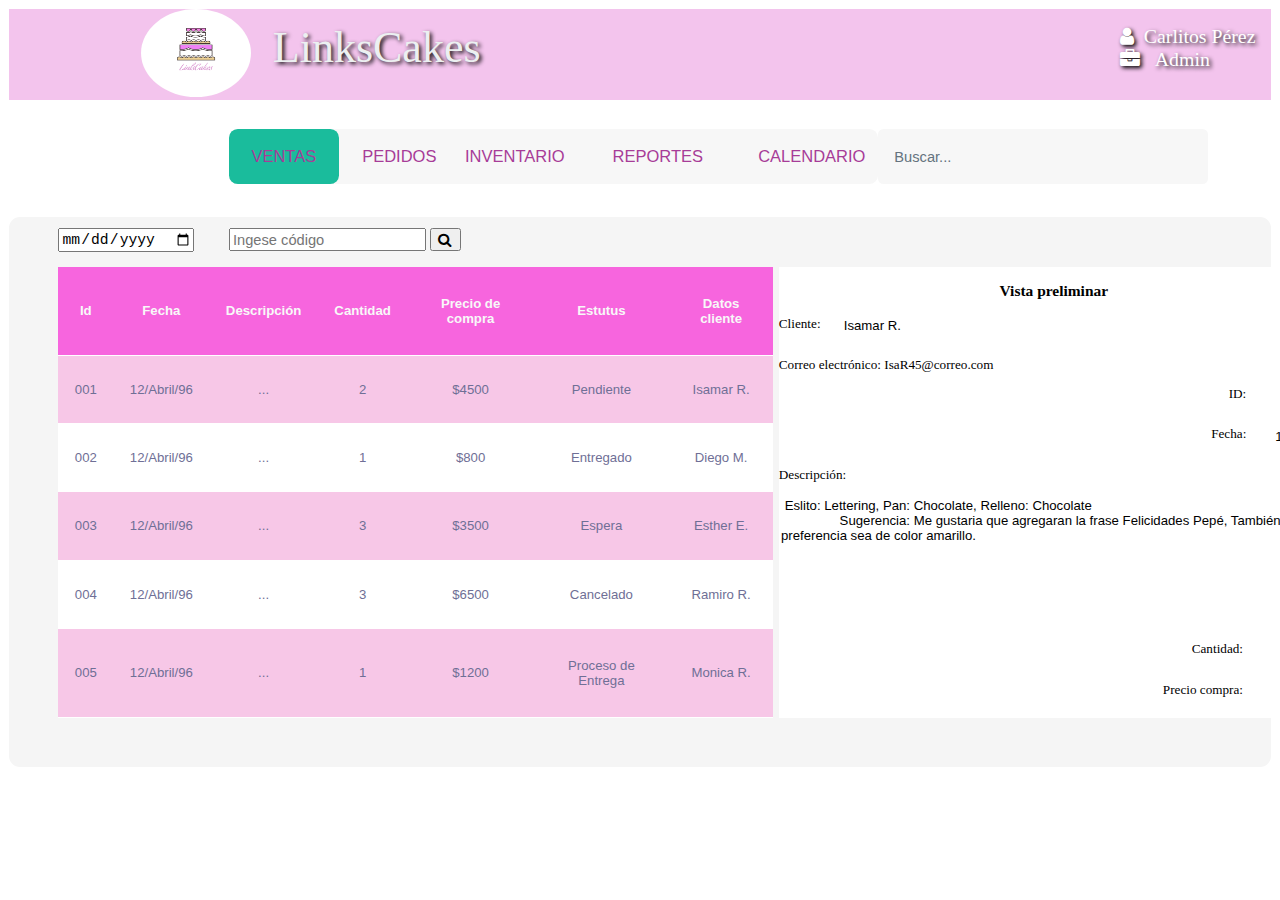
<file: Front-End/02. HTML/pedidos.html>
<!DOCTYPE html>
<html lang="en">
<head>
    <meta charset="UTF-8">
    <meta http-equiv="X-UA-Compatible" content="IE=edge">
    <meta name="viewport" content="width=device-width, initial-scale=1.0">
    <link rel = "stylesheet" href = "styles/menu.css">
        <link rel = "stylesheet" href = "styles/search.css">
        <link rel = "stylesheet" href = "styles/about.css">
        <link rel = "stylesheet" href = "styles/styles.css">
        <link rel="stylesheet" href="https://cdnjs.cloudflare.com/ajax/libs/font-awesome/4.7.0/css/font-awesome.min.css">
    <title>Pasteleria</title>
</head>
<header>
    <div class="about-head">
        <img src="img/9f0ef4a725904b1c8cea1cf5adcc5d64.png">
        <div class="namecake">
            LinksCakes
        </div>
        <div class="contactcake">
            <i class='fa fa-user' style="color: white;"> &nbspCarlitos Pérez</i><br>
            <i class='fa fa-briefcase' style="color: white;"> &nbsp Admin</i> 
        </div>
    </div>
    
    
</header>
<body>
    <nav>
        <a href="#">Ventas</a>
        <a href="#">Pedidos</a>
        <a href="#">Inventario</a>
        <a href="#">Reportes</a>
        <a href="#">Calendario</a>
        <div class="animation start-home"></div>
    </nav>
    <div class="box">
        <div class="container-4">
          <input type="search" id="search" placeholder="Buscar..." />
          <button class="icon"><i class="fa fa-search"></i></button>
        </div>
    </div> 
    <section class="pedidos">
        <input class="date" type="date">
        <div class="contarinar-5">
            <input clas="searh" type="search" placeholder="Ingese código">
            <button class="icon"><i class="fa fa-search"></i></button>
        </div>
        
        <div class="pedtable">
            <table class="resum">
                <tr class="even">
                    <th>Id</th>
                    <th>Fecha</th>
                    <th>Descripción</th>
                    <th>Cantidad</th>
                    <th>Precio de compra</th>
                    <th>Estutus</th>
                    <th>Datos cliente</th>
                </tr>
                <tr class="odd">
                    <td>001</td>
                    <td>12/Abril/96</td>
                    <td>...</td>
                    <td>2</td>
                    <td>$4500</td>
                    <td>Pendiente</td>
                    <td>Isamar R.</td>
                </tr>
                <tr class="even">
                    <td>002</td>
                    <td>12/Abril/96</td>
                    <td>...</td>
                    <td>1</td>
                    <td>$800</td>
                    <td>Entregado</td>
                    <td>Diego M.</td>
                </tr>
                <tr class="odd">
                    <td>003</td>
                    <td>12/Abril/96</td>
                    <td>...</td>
                    <td>3</td>
                    <td>$3500</td>
                    <td>Espera</td>
                    <td>Esther E.</td>
                </tr>
                <tr class="even">
                    <td>004</td>
                    <td>12/Abril/96</td>
                    <td>...</td>
                    <td>3</td>
                    <td>$6500</td>
                    <td>Cancelado</td>
                    <td>Ramiro R.</td>
                </tr>
                <tr class="odd">
                    <td>005</td>
                    <td>12/Abril/96</td>
                    <td>...</td>
                    <td>1</td>
                    <td>$1200</td>
                    <td>Proceso de Entrega</td>
                    <td>Monica R.</td>
                </tr>
            </table>
        </div>
        <div class="vistapre">
            <h3>Vista preliminar</h3>
            <p class="l">Cliente:<textarea>Isamar R.</textarea></p>
            <p class="l">Correo electrónico: IsaR45@correo.com</p>
            <p class="r">ID:<textarea>001</textarea></p><p class="r">Fecha:<textarea>12/04/96</textarea></p>
            <p class="l">Descripción:</p>
            <textarea class="textx"> Eslito: Lettering, Pan: Chocolate, Relleno: Chocolate
                Sugerencia: Me gustaria que agregaran la frase Felicidades Pepé, También que de preferencia sea de color amarillo. 
            </textarea>
            <p class="r">Cantidad: <textarea>1</textarea></p>
            <p class="r">Precio compra: <textarea>$4500</textarea></p>
        </div>
    </section>   
</body>
</html>
</file>
<file: Front-End/02. HTML/styles/menu.css>
@media screen and (min-width: 1025px) {
	nav {
		margin: 27px auto 0;
		position: relative;
		width: 590px;
		height: 50px;
		background-color: #f7f7f7;
		border-radius: 8px;
		font-size: 0;
		float: left;
		margin-left: 200px;
		position: relative;
	}
	nav a {
		line-height: 50px;
		height: 100%;
		font-size: 15px;
		display: inline-block;
		position: relative;
		z-index: 1;
		text-decoration: none;
		text-transform: uppercase;
		text-align: center;
		color: rgb(167, 60, 152);
		cursor: pointer;
	}
	nav .animation {
		position: absolute;
		height: 100%;
		top: 0;
		z-index: 0;
		transition: all .5s ease 0s;
		border-radius: 8px;
	}
	a:nth-child(1) {
		width: 100px;
	}
	a:nth-child(2) {
		width: 110px;
	}
	a:nth-child(3) {
		width: 100px;
	}
	a:nth-child(4) {
		width: 160px;
	}
	a:nth-child(5) {
		width: 120px;
	}
	nav .start-home, a:nth-child(1):hover~.animation {
		width: 100px;
		left: 0;
		background-color: #1abc9c;
	}
	nav .start-about, a:nth-child(2):hover~.animation {
		width: 110px;
		left: 100px;
		background-color: #e74c3c;
	}
	nav .start-blog, a:nth-child(3):hover~.animation {
		width: 100px;
		left: 210px;
		background-color: #3498db;
	}
	nav .start-portefolio, a:nth-child(4):hover~.animation {
		width: 160px;
		left: 310px;
		background-color: #9b59b6;
	}
	nav .start-contact, a:nth-child(5):hover~.animation {
		width: 120px;
		left: 470px;
		background-color: #e67e22;
	}
	
	body {
		font-size: 12px;
		font-family: sans-serif;
		background: white;
	}
}
</file>
<file: Front-End/02. HTML/styles/search.css>
@media screen and (min-width: 1025px) {
  .container-4{
    overflow: hidden;
    width: 300px;
    vertical-align: middle;
    white-space: nowrap;
    border-color: none;
  }

  .container-4 input#search{
    width: 300px;
    height: 50px;
    background: #f7f7f7;
    border: none;
    font-size: 10pt;
    float: left;
    color: rgb(7, 7, 7);
    margin-top: 27px;
    padding-left: 15px;
    -webkit-border-radius: 5px;
    -moz-border-radius: 5px;
    border-radius: 5px;
    border-color: none;
  }

  .container-4 input#search::-webkit-input-placeholder {
    color: #65737e;
 }
  
 .container-4 input#search:-moz-placeholder { /* Firefox 18- */
    color: #65737e;  
 }
  
 .container-4 input#search::-moz-placeholder {  /* Firefox 19+ */
    color: #65737e;  
 }
  
 .container-4 input#search:-ms-input-placeholder {  
    color: #65737e;  
 }

 .container-4 button.icon{
    -webkit-border-top-right-radius: 5px;
    -webkit-border-bottom-right-radius: 5px;
    -moz-border-radius-topright: 5px;
    -moz-border-radius-bottomright: 5px;
    border-top-right-radius: 5px;
    border-bottom-right-radius: 5px;
   
    border: none;
    background: #ee8fe6;
    margin-top: 27px;
    height: 50px;
    width: 50px;
    color: #4f5b66;
    opacity: 0;
    font-size: 10pt;
    border-color: none;
   
    -webkit-transition: all .55s ease;
    -moz-transition: all .55s ease;
    -ms-transition: all .55s ease;
    -o-transition: all .55s ease;
    transition: all .55s ease;
  }

  .container-4:hover button.icon, .container-4:active button.icon, .container-4:focus button.icon{
    outline: none;
    opacity: 1;
    margin-left: -50px;
    border-color: none;
  }
 
  .container-4:hover button.icon:hover{
    background: rgb(235, 132, 217);
    border-color: none;
    cursor: pointer;
  }
}
</file>
<file: Front-End/02. HTML/styles/about.css>
@media screen and (min-width: 1025px) {
    body{
      zoom: 110%;  
    }
    .about-head {
        background-color: rgb(243, 196, 237);
        max-height: 100%;
    }
    .about-head img{
        border-radius: 50%;
        margin-left: 120px;
        width: 100px;
        height: 80px;
    }
    .contactcake{
        position: absolute;
        width: 250px;
        height: 55px;
        max-height: 100%;
        margin-top: 15px;
        margin-left: 790px;
        display: inline-block;
        font-size: 18px;
        color: #ecf0f1;
        text-shadow: 2px 2px 4px #000000;
        font-family: 'Cherry Swash', cursive;
    }
    .namecake{
        position: absolute;
        width: 85px;
        height: 55px;
        margin-top: 12px;
        margin-left: 20px;
        display: inline-block;
        text-align: center;
        font-size: 40px;
        color: #ecf0f1;
        text-shadow: 2px 2px 4px #000000;
        font-family: 'Cherry Swash', cursive;
    }
    
    .about{
        background-color: rgb(241, 166, 223);
        margin-top: 40px;
    }
    .about{
        background-image: url("https://imiti.com.mx/wp-content/uploads/2021/02/pasteles-IMITI-Salones-1024x683.jpg");
        background-repeat: no-repeat;
        background-size: 720px;
        margin-left: 300px;
        height: 480px;
        width: 720px;
    }
    .text{
        position: absolute;
    }
    .about h1 {
        text-align: center;
        margin: 120px 28px 22px;
        font-size: 30px;
        color: #ecf0f1;
        text-shadow: 2px 2px 4px #000000;
        font-family: 'Cherry Swash', cursive;
    }
    .about h2 {
        margin: 25px;
        font-size: 14px;
        color: #ecf0f1;
        text-shadow: 2px 2px 4px #000000;
        font-family: 'Cherry Swash', cursive;
    }
    
    .about h3{
        margin: 25px;
        font-size: 11px;
        color: #ecf0f1;
        text-shadow: 2px 2px 4px #000000;
        font-family: 'Cherry Swash', cursive;
    }
    
    .button1{
        display:inline-block;
        width: 180px;
        padding: 10px;
        background: rgb(192, 117, 186);
        margin-right: 350px;
        margin-left: 100px;
        margin-top: 320px;
        text-align: center;
        color: black;
        font-size: 15px;
        font-weight: bold;
        transition: all 0.9s ease;
        box-shadow: -5px 1px 3px 0px rgb(34, 13, 5);
        border-radius: 10px 30px;
    }
    .button1{
        background: rgb(233, 186, 235);
        color:rgb(255, 255, 255);
        box-shadow:none;
        border-radius: 10px;
        cursor: pointer;
    }
    .line{
        height: 5px;
        width: 40%;
        margin-top: 30px;
        margin-bottom: 40px;
        background-color: #eb84c9;
        border-radius: 20%;
    }
    .container{
        margin-bottom: 60px;
        margin-left: 250px;
    }
    .container h1{
        margin-left: 120px;
        font-size: 30px;
        color: #ecf0f1;
        text-shadow: 2px 2px 4px #000000;
        font-family: 'Cherry Swash', cursive;
        color: #eb84c9;
    }
    .pastel{
        float: left;
        text-align: center;
        height: 280px;
        width: 180px;
        margin-top: 40px;
        margin-right: 20px;
        margin-bottom: 65px;
            
    }
    .pastel img{
        margin-top: 8px;
        height: 160px;
        width: 160px;
        border-radius: none;
    }
    .pastel{
        transition: transform .2s;
    }
    .pastel:hover{
        transform: scale(1.1);
        box-shadow: 8px -6px grey;
    }
    .button2{
        background-color: #4CAF50; 
        color: white;
        padding: 8px 25px;
        margin-top: 8px;
        text-align: center;
        text-decoration: none;
        font-size: 16px;
        display: inline-block;
        transition-duration: 0.4s;
        cursor: pointer;
    }
    .button2:hover{
        transform: scale(1.2);
    }
    .formulario{
        background-color: #f1b0dc;
        height: 740px;
        width: 1210px;    
    }
    .aboutform{
        background-color: #f1b0dc;
        position: absolute;
        width: 550px;
        height: 700px;
        margin-top: 20px;
        margin-left: 640px;
    }
    .img{
        position: absolute;
        width: 550px;
        height: 700px;
        margin-top: 20px;
        margin-left: 45px; 
    }
    .img img{
        width: 550px;
        height: 500px;
        border-radius: 10%;
    }
    .img h1{
        text-align: center;
        font-size: 30px;
        color: #ecf0f1;
        text-shadow: 2px 2px 4px #000000;
        font-family: 'Cherry Swash', cursive;
    }
    form {
        background-color: white;
        margin: 0 auto;
        width: 400px;
        height:550px;
        padding: 3em;
        margin-top: 40px;
        object-position: center;
        border: 1px solid #f1b0dc;
        border-radius: 1em;
      }
      
    ul{
        list-style: none;
        padding: 0;
        margin: 0;
      }
      
    form li + li {
        margin-top: 1em;
        
      }
      
    .text1 {
        display: inline-block;
        width: 90px;
        text-align: right;
      }
    
    .input1,  textarea {
        font: 1em sans-serif;
        width: 300px;
        box-sizing: border-box;
        border: 1px solid #999;
        
        }
    
    textarea:focus {
        border-color: #000;
      }
      
    textarea {
        vertical-align: top;
        height: 5em;
      }
    .selection-box{
        margin-top: 25px;
        position: absolute;
        width: 400px;
        height: 250px;
      }
    .input2{
        width: 15px;
        height: 15px;
        padding: 0;
        margin:0;
        vertical-align: bottom;
        margin-top: 15px;
        margin-left: 25px;
      }
    .text2 {
        text-indent: -15px
      } 
    .checkbox{
          height: 30px;
          width: 400px;
          margin-bottom: 20px;
      }
    .button3{
        background-color: #ffc3eb;
        border: none;
        font-size: larger;
        width: 80px;
        height: 25px;
        padding-left: 10px;
        margin-left: 170px;
        margin-top: 350px;
        cursor: pointer; 
      }
    .button3:hover {
        transform: scale(1.2);
        box-shadow: rgb(12, 12, 12);
      }
    /*Datos de la empresa*/
    .datosemp{
        background-color: rgb(88, 51, 80);
        width: 1210px;
        height: 200px;
    }
    .adress{
        width: 33%;
        height: 100%;
        font-size: 18px;
        text-align: center;
        align-items: center;
        display: flex;
        float: left;
        justify-content: center;
    }
    .redes{
        width: 33%;
        height: 100%;
        float: left;
        font-size: 38px;
        text-align: center;
        justify-content: center;
        align-items: center;
        display: flex;
        color: #ecf0f1;
        text-shadow: 2px 2px 4px #000000;
    }
    .contact{
        width: 33%;
        height: 100%;
        float: left;
        font-size: 18px;
        text-align: center;
        justify-content: center;
        align-items: center;
        display: flex;
    }
    .text3{
        font-family: 'Cherry Swash', cursive;
        color: #ecf0f1;
        text-shadow: 2px 2px 4px #000000;
    }
}
</file>
<file: Front-End/02. HTML/styles/styles.css>
.pedidos{
    background-color: rgb(245, 245, 245);
    max-height: 100%;
    height: 500px;
    width: 100%;
    margin-top: 30px;
    border-radius: 10px;
}
.pedtable{
    position: absolute;
    height: 410px;
    width: 650px;
    margin-top: 45px;
    margin-left: 45px;
}
table {
    height: 100%;
    width: 100%;
    font-family: "Lucida Sans Unicode", "Lucida Grande", Sans-Serif;  
    border-collapse: collapse;     
}
td {
    margin:  0px auto;
    text-align: center;    
    padding: 15px;         
    border-bottom: 1px solid #fff;
    color: rgb(111, 111, 150);    
}
th{
    background-color: rgb(247, 101, 222);
    text-align: center;    
    padding: 15px;         
    border-bottom: 1px solid #fff;
    color: rgb(248, 248, 248);  
}
tbody tr:nth-child(even){
    background-color: #f7c7e7;
}
tbody tr:nth-child(odd){
    background-color: white ;
}
tr:hover td { 
    background-color: #d0dafd;
    color: #339;
}
/*Vista preliminar*/
.vistapre{
    position: absolute;
    width: 500px;
    height: 410px;
    background-color: rgb(255, 255, 255);
    margin-left: 700px;
    margin-top: 45px;
}
.vistapre h3{
    text-align: center;
    font-family: 'Cherry Swash', cursive;
}
.r{
    text-align: right;
    font-family: 'Cherry Swash', cursive;
}
.l{
    text-align: left;
    font-family: 'Cherry Swash', cursive;
}
textarea{
    text-align: right;
    resize: none;
    width: 75px;
    height: 25px;
    border: none;
    overflow:hidden;
}
.textx{
    text-align: left;
    width: 500px;
    height: 120px;
}
/*Inputs*/

.date{
    position: absolute;
    margin-left: 45px;
    margin-top: 10px;
}
.contarinar-5{
    position: absolute;
    margin-left: 200px;
    margin-top: 10px;

}
</file>
